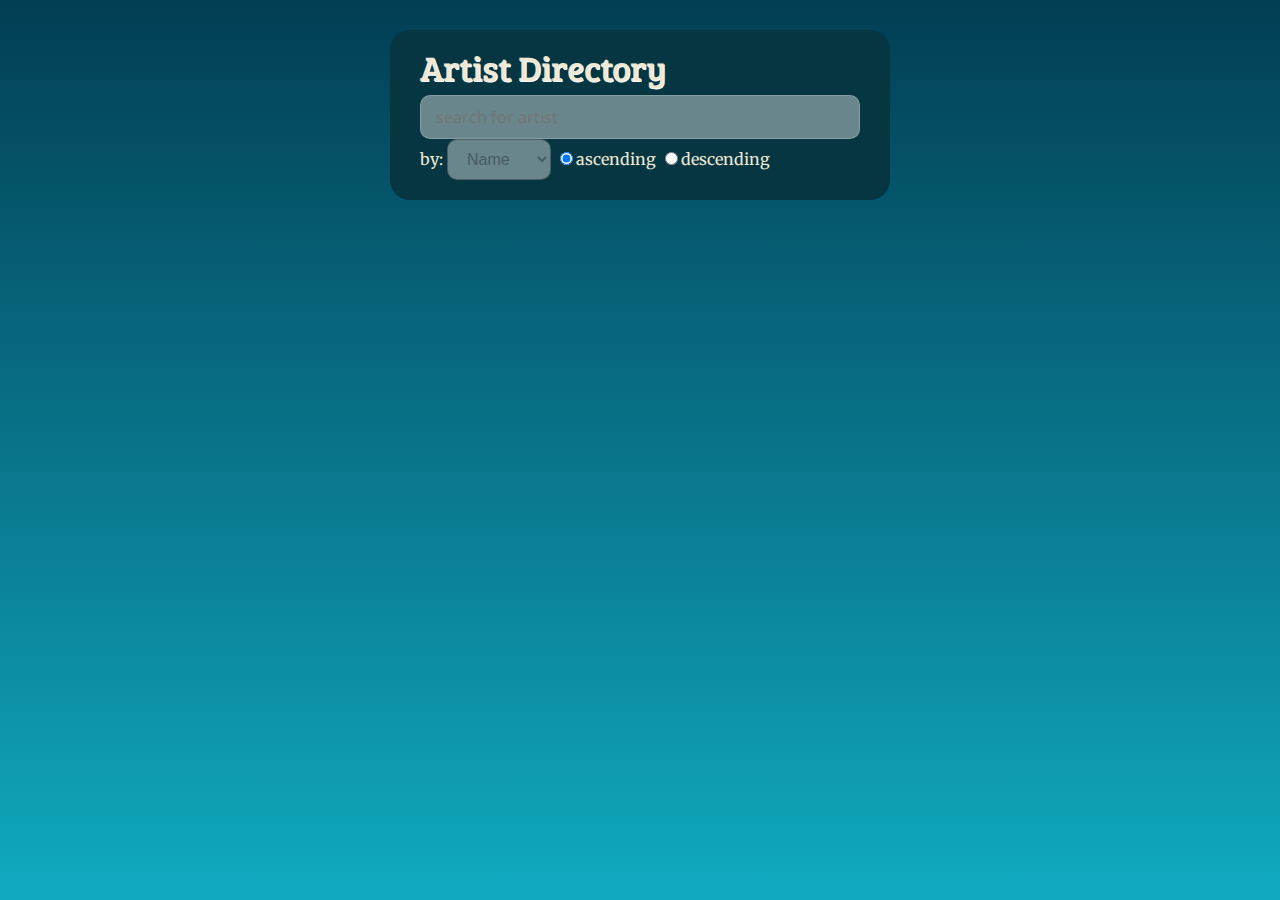
<file: index.html>
<!DOCTYPE html>
<html lang="en" ng-app="myApp">
<head>
	<meta charset="UTF-8">
	<title>Angular Demo</title>
	<script src="lib/angular/angular.min.js"></script>
	<script src="lib/angular/angular-route.min.js"></script>
	<script src="lib/angular/angular-animate.min.js"></script>
	
	<script src="js/app.js"></script>
	<script src="js/controller.js"></script>
	<link rel="stylesheet" href="css/style.css">
</head>
<body>
<div class="main" ng-view></div>
</body>
</html>
</file>
<file: css/style.css>
/* @override 
  http://planetoftheweb.com/_/css/styles.css */

@import url("http://fonts.googleapis.com/css?family=Bree+Serif|Merriweather:400,300,700,900|Droid+Sans:400,700");

/* Reset Styles */

html, body, div, span, applet, object, iframe,
h1, h2, h3, h4, h5, h6, p, blockquote, pre,
a, abbr, acronym, address, big, cite, code,
del, dfn, em, img, ins, kbd, q, s, samp,
small, strike, strong, sub, sup, tt, var,
b, u, i, center,
dl, dt, dd, ol, ul, li,
fieldset, form, label, legend,
table, caption, tbody, tfoot, thead, tr, th, td,
article, aside, canvas, details, embed,
figure, figcaption, footer, header, hgroup,
menu, nav, output, ruby, section, summary,
time, mark, audio, video {
  margin: 0;
  padding: 0;
  border: 0;
  font: inherit;
  font-size: 100%;
  vertical-align: baseline; }

html {
  line-height: 1; }

ol, ul {
  list-style: none; }

table {
  border-collapse: collapse;
  border-spacing: 0; }

caption, th, td {
  text-align: left;
  font-weight: normal;
  vertical-align: middle; }

q, blockquote {
  quotes: none; }

  q:before, q:after, blockquote:before, blockquote:after {
    content: "";
    content: none; }

a img {
  border: none; }

article, aside, details, figcaption, figure, footer, header, hgroup, menu, nav, section, summary {
  display: block; }

* {
  -webkit-box-sizing: border-box;
  -moz-box-sizing: border-box;
  box-sizing: border-box; }


/* Base Styles */

.cf:before,
.cf:after {
    content: " "; /* 1 */
    display: table; /* 2 */
}

.cf:after {
    clear: both;
}

html {
  background-color: #023E54; 
  background-image: url(images/fallback-gradient.png); 
  background-image: -webkit-gradient(linear, 0% 0%, 0% 100%, from(#023E54), to(#10AAC0));
  background-image: -webkit-linear-gradient(top, #023E54, #10AAC0); 
  background-image: -moz-linear-gradient(top, #023E54, #10AAC0);
  background-image: -o-linear-gradient(top, #023E54, #10AAC0);
  min-height: 100%;
  height: auto;
}

body  {
  font-family: Merriweather, serif;
  font-size: 1rem;
  line-height: 160%;
  *zoom: 1;
}


h1, h2, h3, h4, h5, h6 {
  font-family: 'Bree Serif', serif;
  font-weight: normal;
  color: #475b62;
  text-shadow: 1px 1px rgb(255,255,255, 1);
}

a {
  color: #145266;
  font-family: Bree Serif, serif;
}

h1{
  color: #145266;
  font-size: 2.2rem;
  line-height: 100%;
  margin-bottom: 10px;
}

h2{ 
  font-size: 1.5rem;
  line-height: 90%;
  color: #c61c6f;
}

h3{ 
  margin-top: 0;
  color: #bd3613;
  line-height: 110%;
  margin-bottom: 5px;
}

p {
  line-height: 1.3rem;
  color: #475B62;
  margin-bottom: 10px;
  font-family: 'Merriweather';
}

a.small {
  line-height: 100%;
  font-size: .9rem;
}


/* Search Styles */

.search {
  background: #063642;
  color: #EEE8D5;
  width: 90%;
  min-width: 320px;
  max-width: 500px;
  margin: 0 auto;
  margin-top: 30px;
  border-radius: 20px;
  padding: 20px 30px;
  z-index: 20;
}

.search h1 {
  color: #EEE8D5;
}

.btn {
    display: inline-block;
    padding: 6px 12px;
    margin-bottom: 0;
    font-size: 1rem;
    line-height: 140%;
    text-align: center;
    text-decoration: none;
    white-space: nowrap;
    vertical-align: middle;
    cursor: pointer;
    border: 1px solid transparent;
    border-radius: 4px;
    background: #C61C6F;
    color: #FCF4DC;
    -webkit-user-select: none;
       -moz-user-select: none;
        -ms-user-select: none;
         -o-user-select: none;
            user-select: none;
}

.btn .btn-left {
  float: left;
}

.btn .btn-right {
  float: right;
}

.btn:hover {
    background: #09576D;
}

.search label {
  display: none;
}

.search input {
  font-family: 'Droid Sans', sans-serif;
  width: 100%;
  padding: 10px 0 10px 15px;
  font-size: 1rem;
  color: #475B62;
  background: rgba(255,255,255,0.4);
  border: 1px solid rgba(255,255,255,0.2);
  border-radius: 10px;
  outline: 0;
}

.search .formgroup input {
  border: 1px solid rgba(0,0,0,0.3);
  display: inline;
  width: auto;
}

.search label.formgroup {
  display: inline;
  width: auto;
}

.search select {
  display: inline;
  padding: 10px 0 10px 15px;
  font-size: 1rem;
  color: #475B62;
  background: rgba(255,255,255,0.4);
  border: 1px solid rgba(0,0,0,0.3);
  border-radius: 10px;
  outline: 0;
}

/* Artist List Styles */

.artistlist {
  background: #EEE8D5;
  width: 50%;
  min-width: 290px;
  max-width:350px;
  margin: 0 auto;
  margin-bottom: 30px;
  border-radius: 0 0 20px 20px;
  opacity: .95;
  z-index: 10;
}

.artistlist ul {
  margin: 0;
  padding: 0;
  background: #FDF6E3;
}

.artistlist li {
  margin: 0;
  padding: 10px 10px 0 10px;
  border-bottom: 1px dotted black;
  opacity: .9;
  -webkit-transition: all 0.3s ease-out;
  -moz-transition: all 0.3s ease-out;
  -o-transition: all 0.3s ease-out;
  transition: all 0.3s ease-out;
}

.artistlist a {
  display: block;
  text-decoration: none;
}

.artistlist li:hover {
  background: #FDF6E3;
  opacity: 1;
  -webkit-transform: scale(1.2);
  -moz-transform: scale(1.2);
  -ms-transform: scale(1.2);
  transform: scale(1.2);
}

.artist img {
  display: block;
  float: left;
  width: 60px;
  -webkit-border-radius: 12px;
  border-radius: 12px;
  margin-right: 10px;
  margin-bottom: 10px;
}

.artist info {
  display: block;
  float: left;
  padding-left: 120px !important;
}

.artist:last-child {
  border-bottom:none;
}

.artistinfo {
  font-size: 1.1em;
  line-height: 160%;
  background: #EEE8D5;
  color: #0F4150;
  width: 90%;
  min-width: 320px;
  max-width: 620px;
  margin: 0 auto;
  margin-top: 30px;
  margin-bottom: 30px;
  padding: 20px 30px;
  border-radius: 10px;
  z-index: 20;
}

.artistinfo h1{
  font-size: 1.8em;
  margin-bottom: 0;
}

.artistinfo img {
  width: 40%;
  max-width: 130px;
  border-radius: 20px;
}

.artistinfo .btn {

}

.artist.ng-enter.ng-enter-active,
.artist.ng-leave {
  opacity: 1;
  height: 80px;
  overflow: hidden;
}

.artist.ng-leave.ng-leave-active,
.artist.ng-enter {
  opacity: 0;
  height: 0;
  overflow: hidden;
}
</file>
